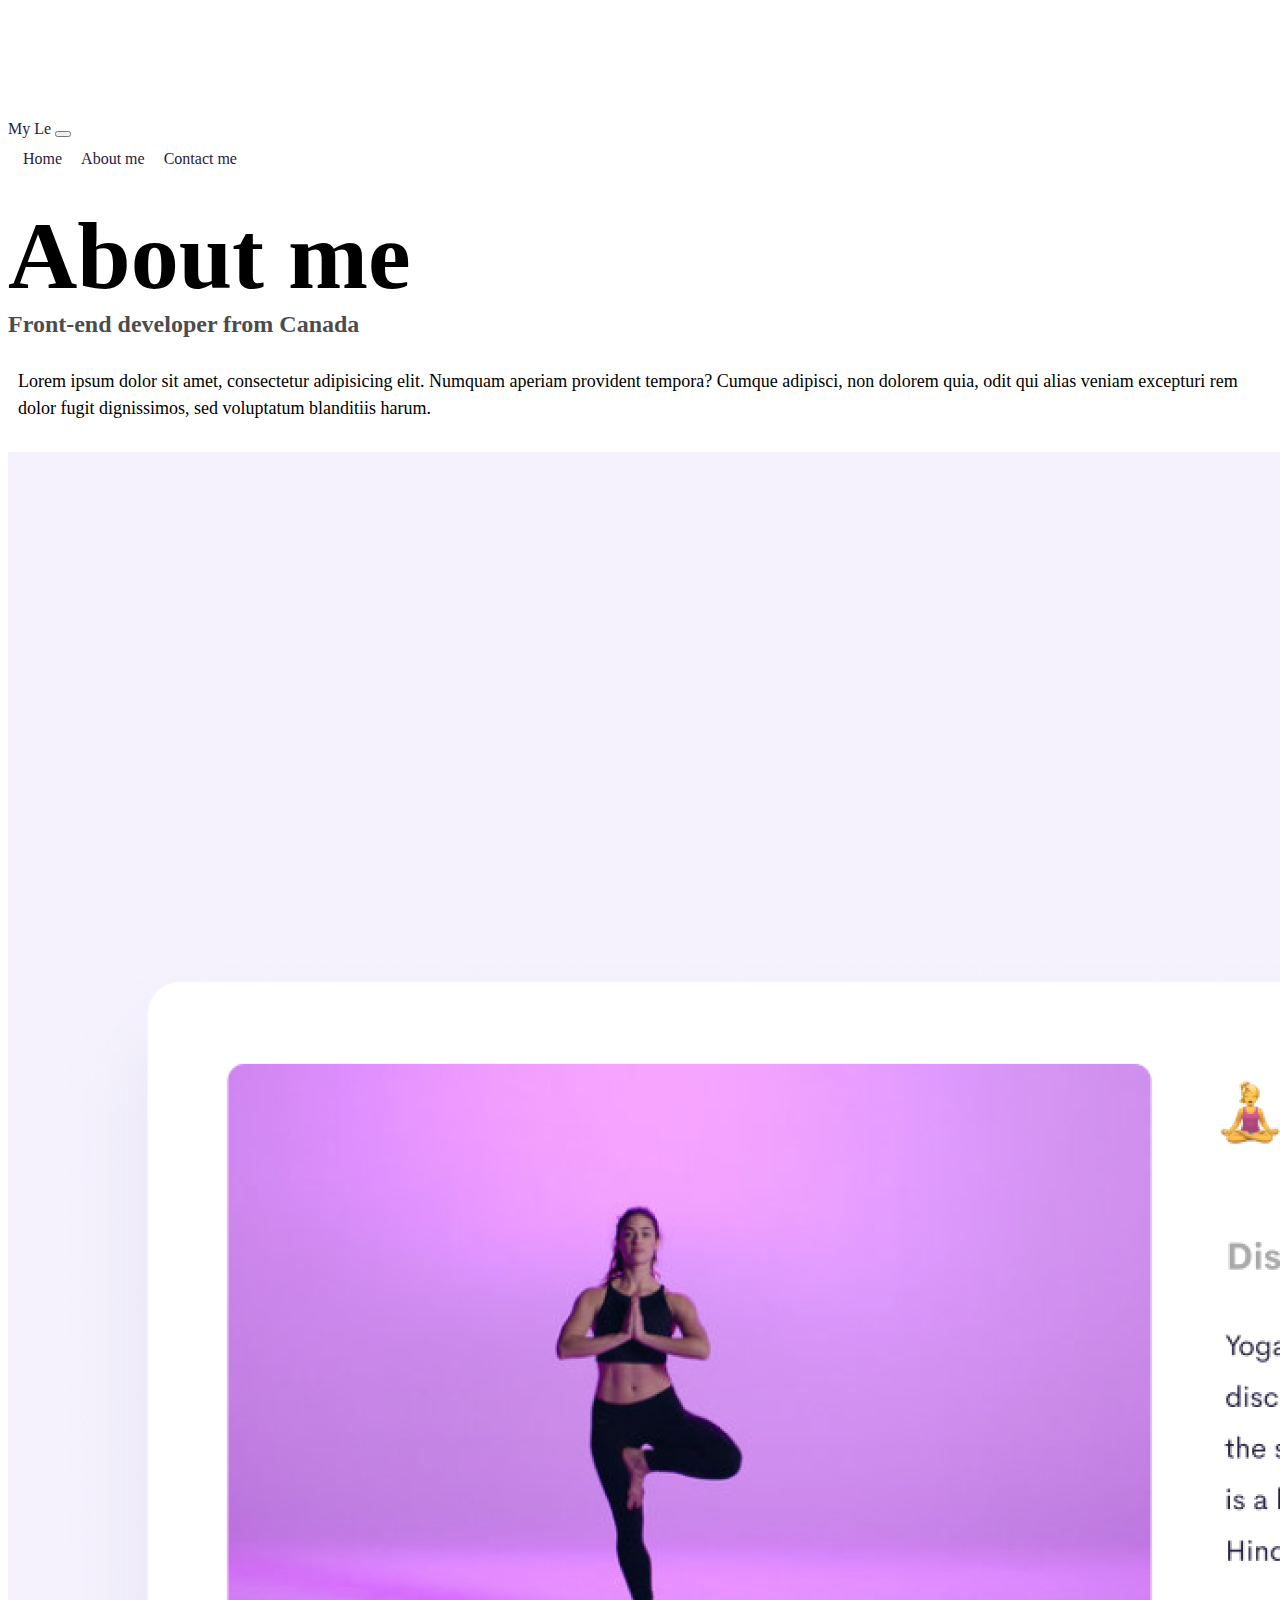
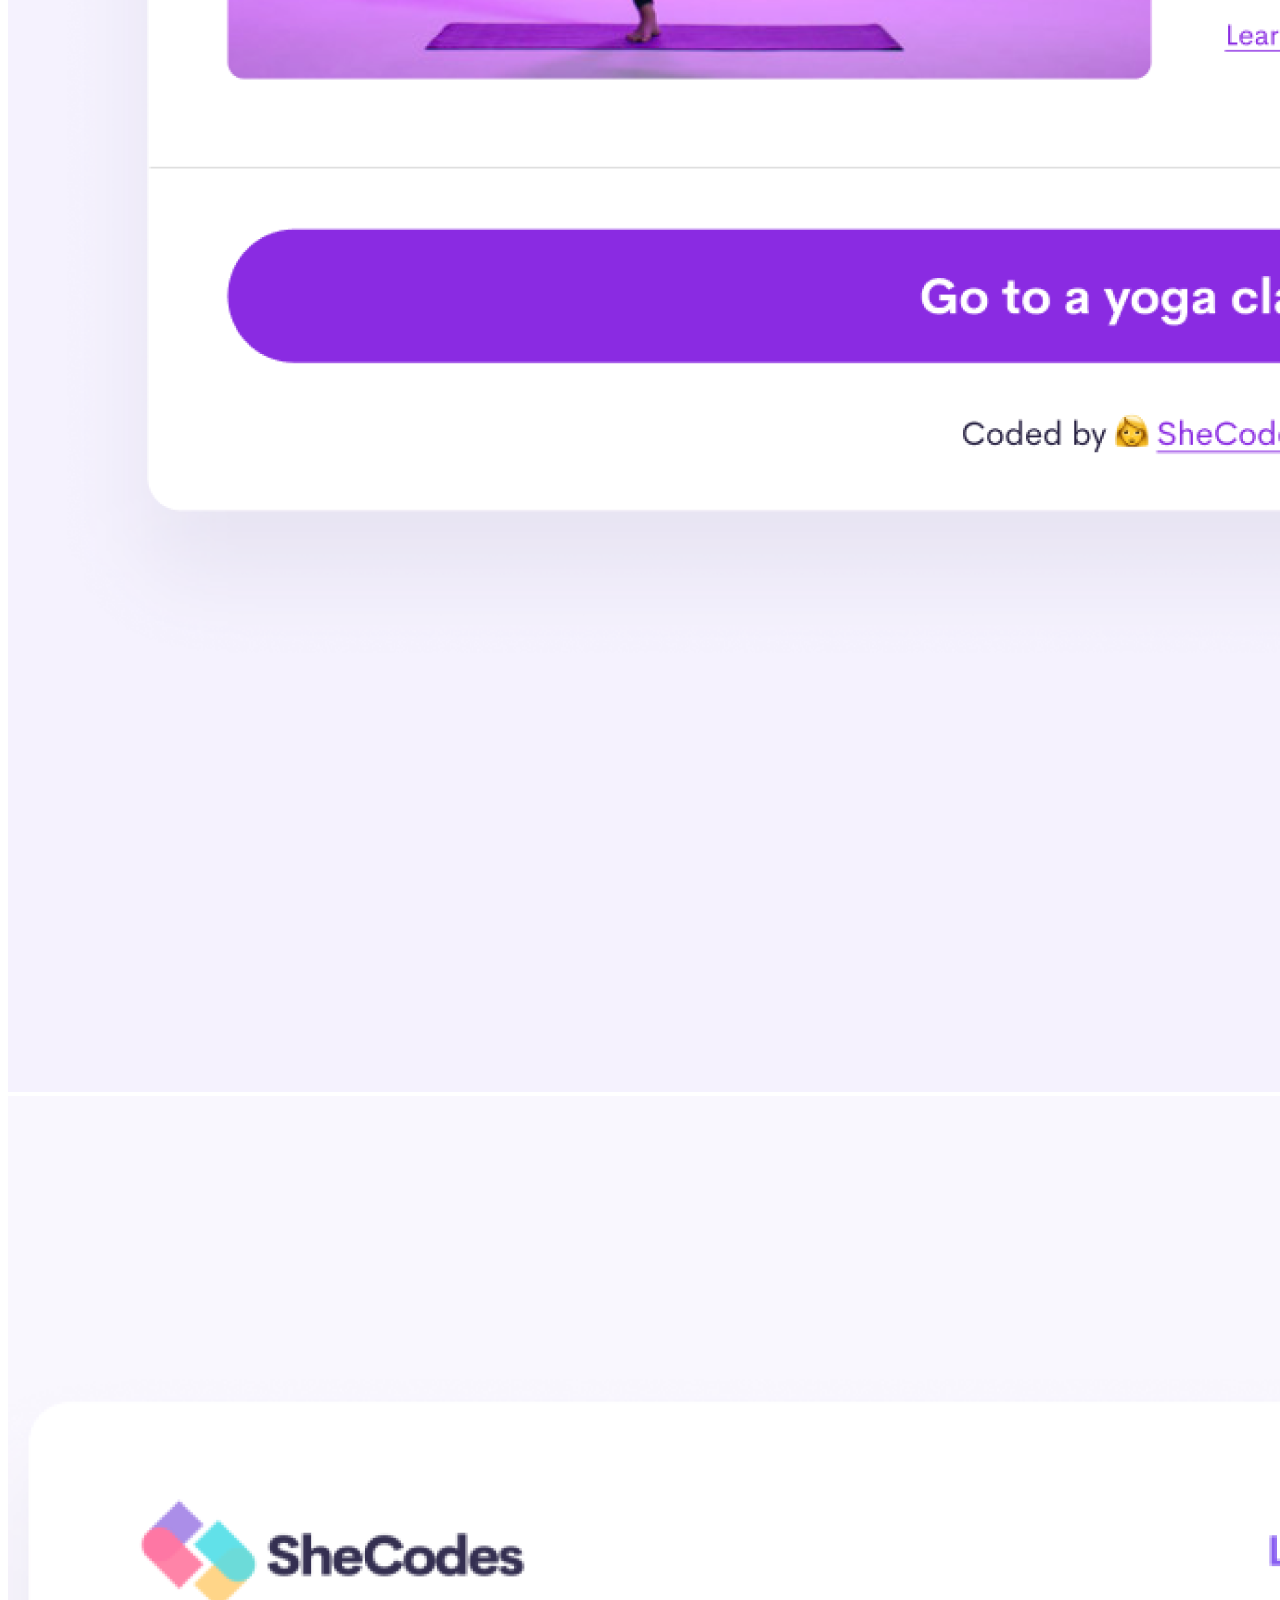
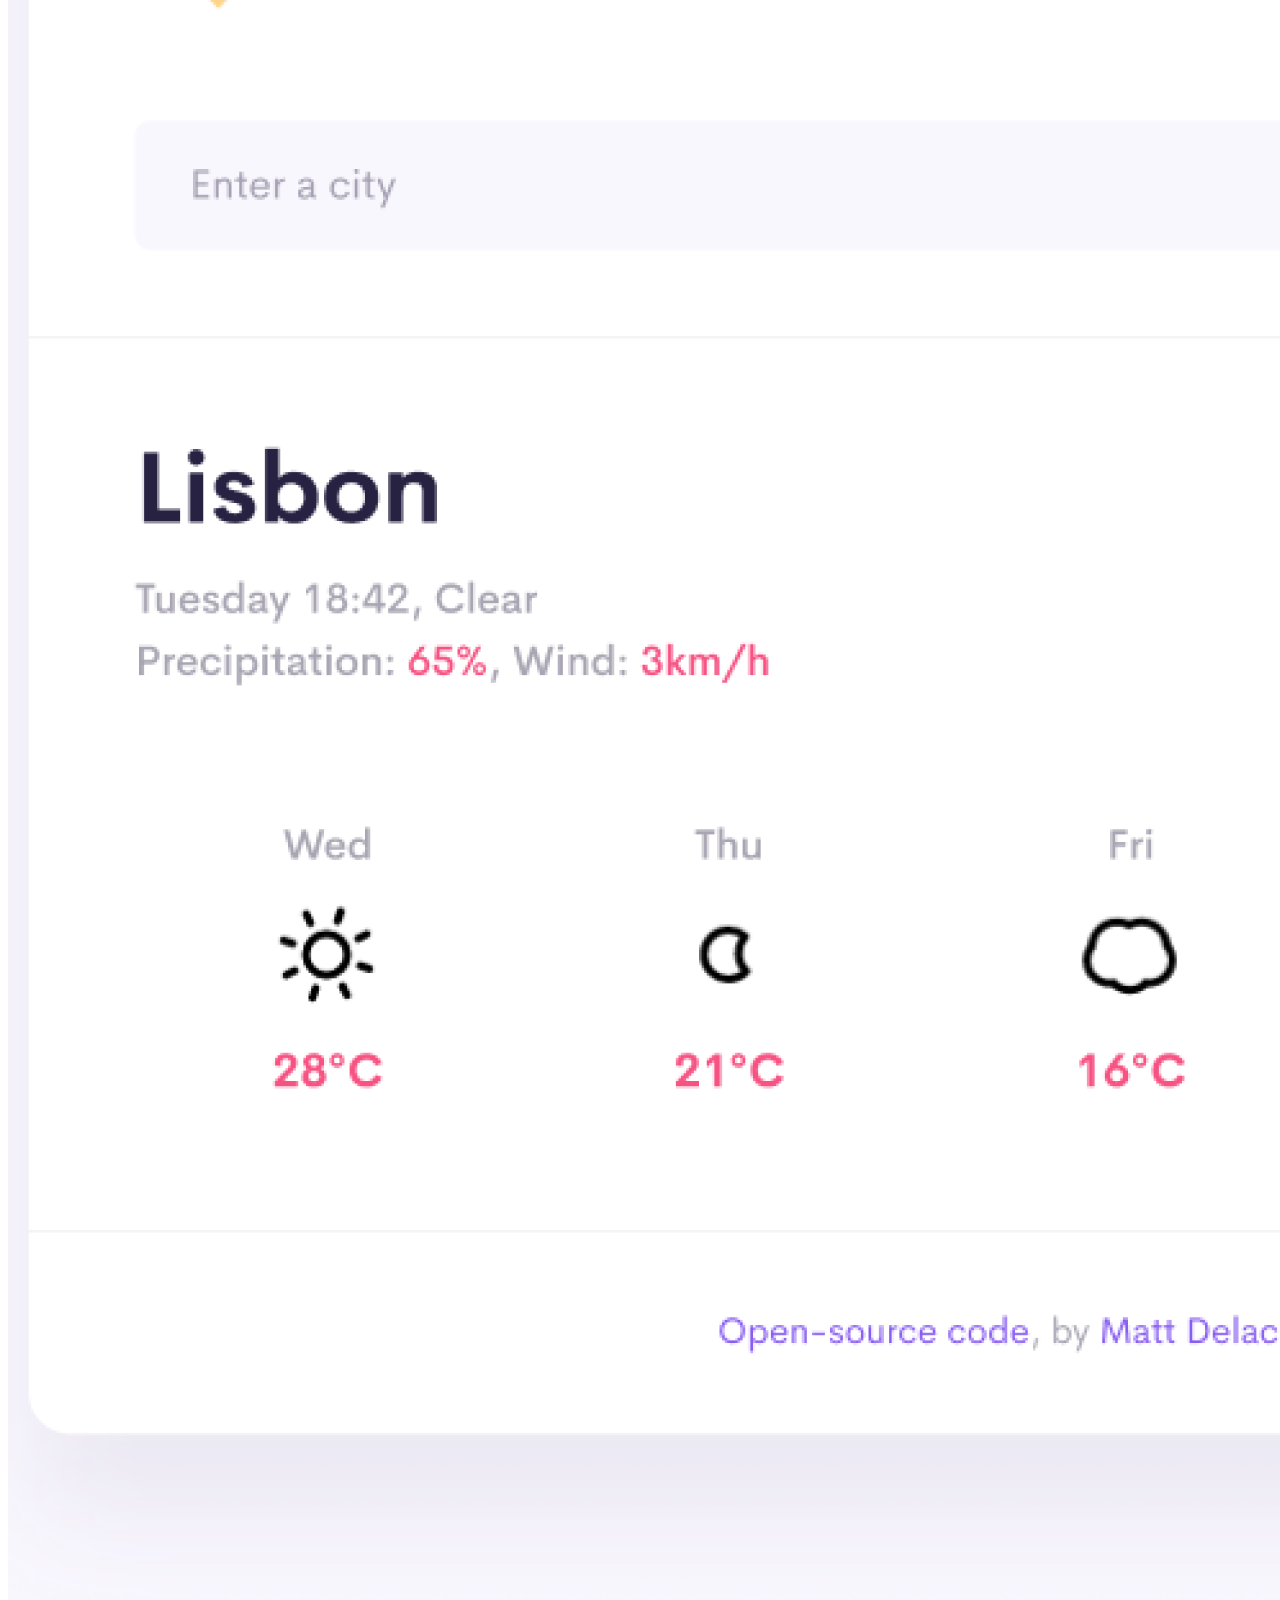
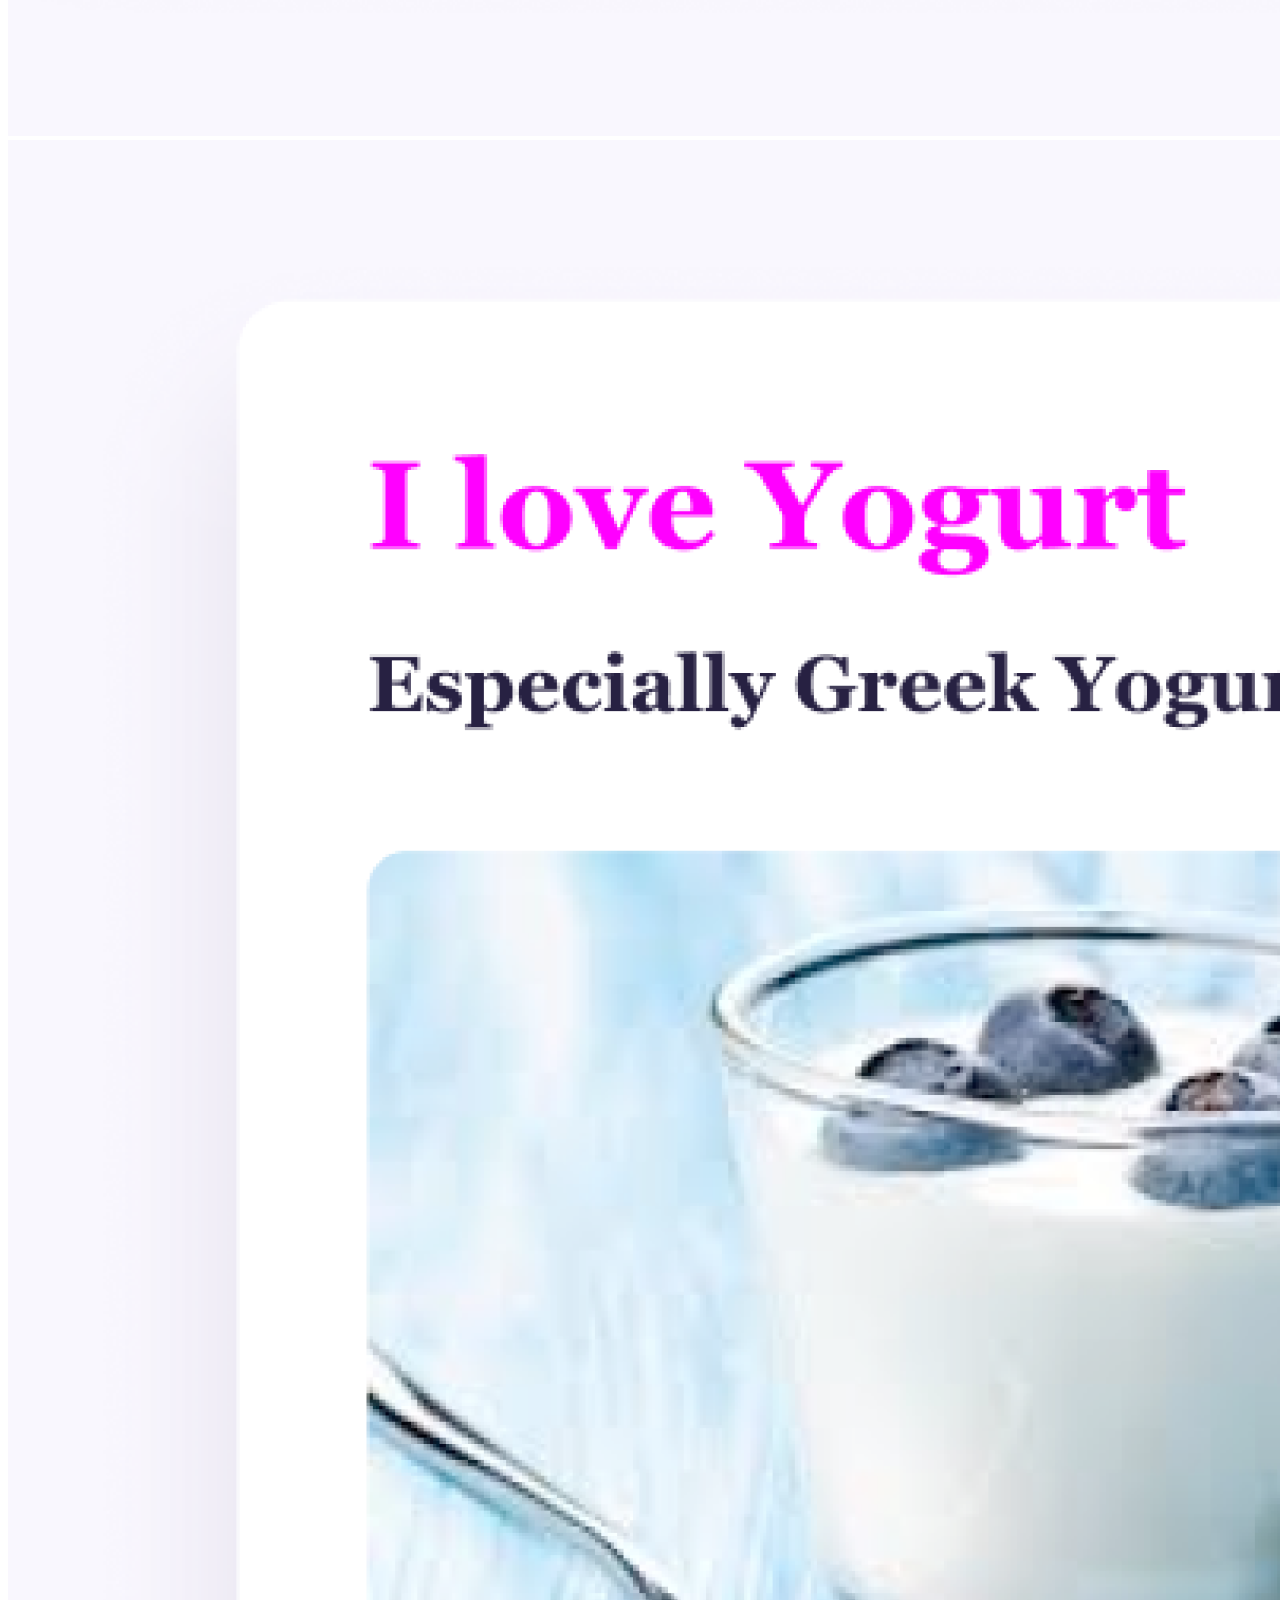
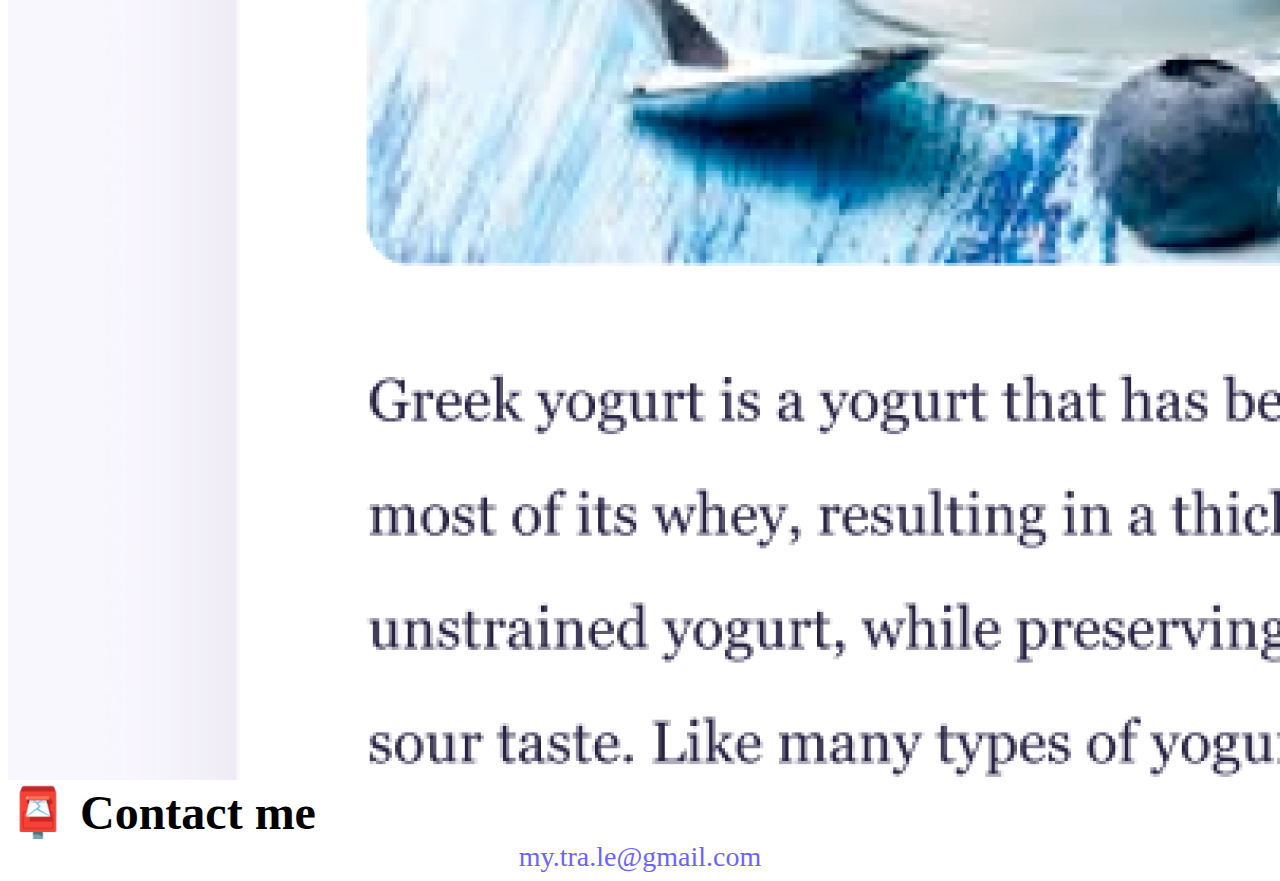
<file: about.html>
<!DOCTYPE html>
<html lang="en">
  <head>
    <meta charset="UTF-8" />
    <meta http-equiv="X-UA-Compatible" content="IE=edge" />
    <meta
      name="description"
      content="This bio page is a description about my profile"
    />
    <link
      href="https://cdn.jsdelivr.net/npm/bootstrap@5.0.0-beta2/dist/css/bootstrap.min.css"
      rel="stylesheet"
      integrity="sha384-BmbxuPwQa2lc/FVzBcNJ7UAyJxM6wuqIj61tLrc4wSX0szH/Ev+nYRRuWlolflfl"
      crossorigin="anonymous"
    />
    <script
      src="https://cdn.jsdelivr.net/npm/bootstrap@5.0.0-beta2/dist/js/bootstrap.bundle.min.js"
      integrity="sha384-b5kHyXgcpbZJO/tY9Ul7kGkf1S0CWuKcCD38l8YkeH8z8QjE0GmW1gYU5S9FOnJ0"
      crossorigin="anonymous"
    ></script>
    <link rel="stylesheet" href="style.css" />
    <title>About My Le</title>
  </head>
  <body>
    <nav class="navbar navbar-expand-lg navbar-light bg-light fixed-top">
      <div class="container">
        <a class="navbar-brand" href="index.html">My Le</a>
        <button
          class="navbar-toggler"
          type="button"
          data-bs-toggle="collapse"
          data-bs-target="#navbarNav"
          aria-controls="navbarNav"
          aria-expanded="false"
          aria-label="Toggle navigation"
        >
          <span class="navbar-toggler-icon"></span>
        </button>
        <div class="collapse navbar-collapse" id="navbarNav">
          <ul class="navbar-nav">
            <li class="nav-item">
              <a class="nav-link" aria-current="page" href="index.html">Home</a>
            </li>
            <li class="nav-item">
              <a class="nav-link active" href="about.html">About me</a>
            </li>
            <li class="nav-item">
              <a class="nav-link" href="about.html#contact">Contact me</a>
            </li>
          </ul>
        </div>
      </div>
    </nav>
    <h1 class="text-center">About me</h1>
    <h3 class="text-center">Front-end developer from Canada</h3>
    <div class="about-paragraphs text-center">
      <p>
        Lorem ipsum dolor sit amet, consectetur adipisicing elit. Numquam
        aperiam provident tempora? Cumque adipisci, non dolorem quia, odit qui
        alias veniam excepturi rem dolor fugit dignissimos, sed voluptatum
        blanditiis harum.
      </p>
    </div>
    <div class="container">
      <div class="row">
        <div class="col-sm-4">
          <img src="img/yoga.png" class="img-fluid p-2 shadow rounded" />
        </div>
        <div class="col-sm-4">
          <img src="img/weather.png" class="img-fluid p-2 shadow rounded" />
        </div>
        <div class="col-sm-4">
          <img src="img/yogurt.png" class="img-fluid p-2 shadow rounded" />
        </div>
      </div>
    </div>
    <div id="contact" class="mt-5">
      <h2 class="text-center">📮 Contact me</h2>
      <a href="mailto:[YOUR EMAIL]" class="email-link"> my.tra.le@gmail.com </a>
    </div>
  </body>
</html>
</file>
<file: style.css>
:root {
  --primary-color: #6c63ff;
  --secondary-color: #f5f2fe;
  --box-shadow: 0 5px 10px rgba(0, 0, 0, 0.3);
}

body {
  margin-top: 100px;
}

h1,
h2,
h3 {
  margin: 0;
}

h1 {
  font-size: 96px;
}

h2 {
  font-size: 48px;
}

h3 {
  font-size: 24px;
  opacity: 0.7;
}

p {
  font-size: 18px;
  line-height: 1.5;
}

.navigation-links {
  display: flex;
  margin-top: 40px;
  justify-content: center;
}

.navigation-links a {
  margin: 20px;
}

.primary-link {
  border-radius: 4px;
  padding: 20px 15px;
  text-decoration: none;
  text-transform: capitalize;
  background: var(--primary-color);
  box-shadow: var(--box-shadow);
  color: white;
}

.secondary-link {
  border-radius: 4px;
  padding: 20px 15px;
  text-decoration: none;
  text-transform: capitalize;
  color: var(--primary-color);
  border: 1px solid var(--primary-color);
}

.homepage-link {
  color: var(--primary-color);
  text-align: center;
  display: block;
}

.about-paragraphs {
  margin: 30px 0;
}

.about-paragraphs p {
  margin: 10px;
}

.email-link {
  display: flex;
  justify-content: center;
  color: var(--primary-color);
  font-size: 28px;
  text-decoration: none;
}

.email-link:hover {
  text-decoration: underline;
}

.primary-link {
  border-radius: 4px;
  padding: 20px 15px;
  text-decoration: none;
  text-transform: capitalize;
  background: var(--primary-color);
  box-shadow: var(--box-shadow);
  color: white;
}

nav {
  padding: 20px 0;
}

nav ul {
  padding: 0;
  margin: 0;
}

nav li {
  display: inline;
  list-style: none;
  line-height: 42px;
  margin-left: 15px;
}

nav a {
  text-decoration: none;
  color: #272142;
  transition: all 100ms ease-in-out;
}

nav a:hover,
nav li.active a {
  color: var(--branding-color);
}
</file>
